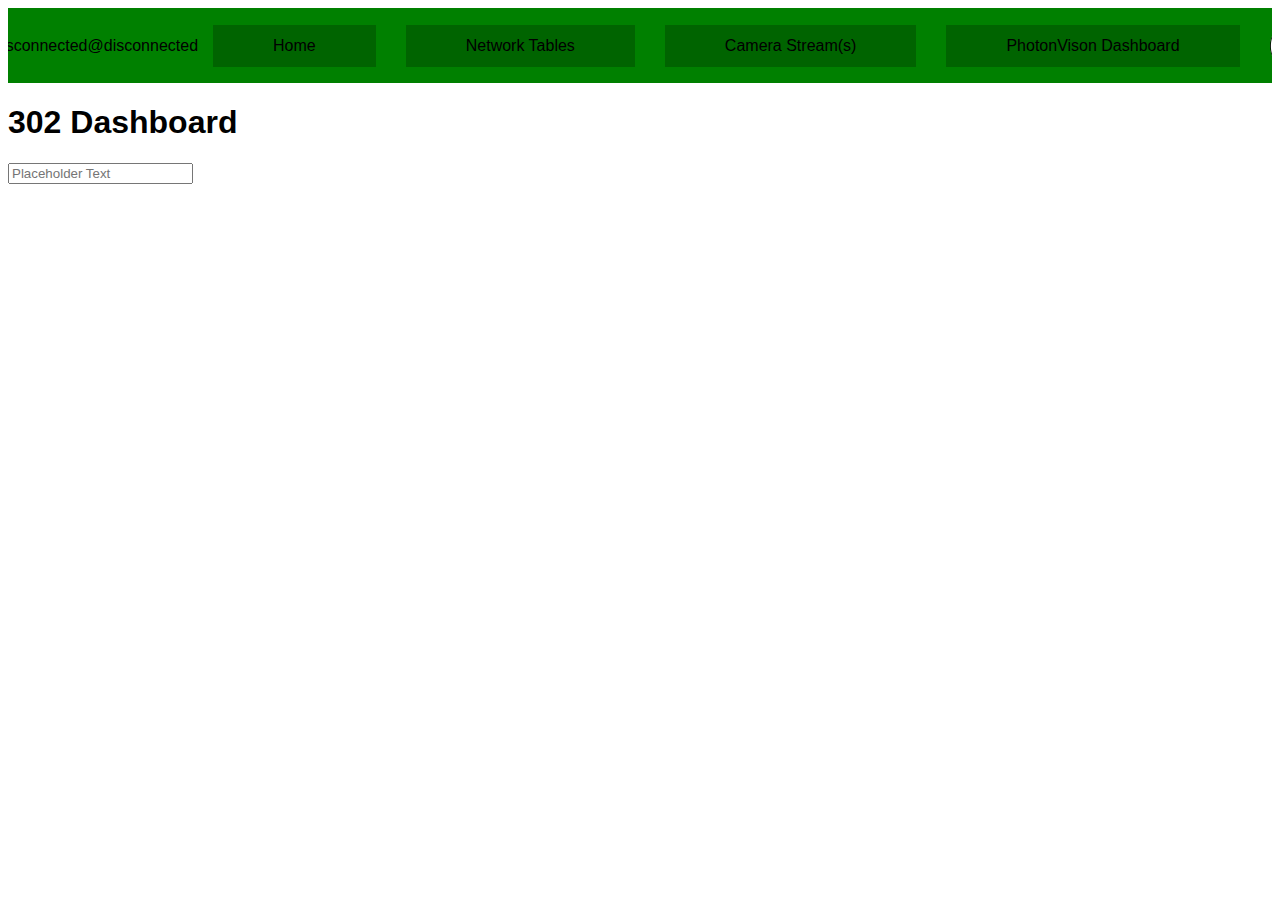
<file: index.html>
<!DOCTYPE html>
<html lang="en">
  <head>
    <meta charset="UTF-8">
    <meta name="viewport" content="width=device-width, initial-scale=1.0">
    <meta http-equiv="X-UA-Compatible" content="ie=edge">
    <title>My Website</title>
    <link rel="stylesheet" href="./style.css">
  </head>
  <body>
    <main>
      <script src="scripts/pynetworktables2js/networktables.js"></script>

      <script src="scripts/jQuery/jquery-3.6.3.min.js"></script>

      <script src="scripts/nav.js"></script>
      
      <h1>302 Dashboard</h1>  
      <input id="textbox" class="textbox" type="text" placeholder="Placeholder Text"/>
    </main>
	<script src="scripts/index.js"></script>
  </body>
</html>
</file>
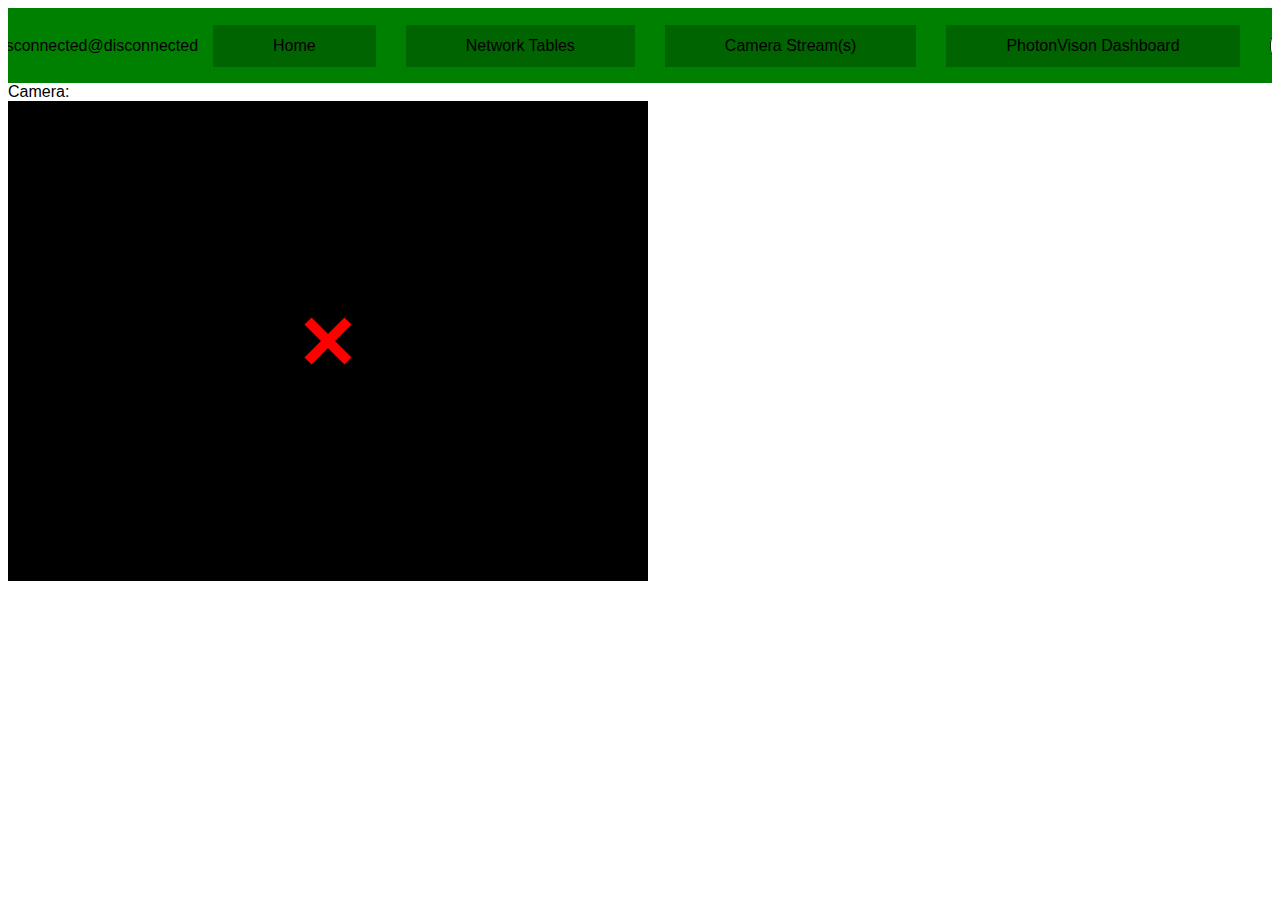
<file: camstreams.html>
<!DOCTYPE html>
<html lang="en">
  <head>
    <meta charset="UTF-8">
    <meta name="viewport" content="width=device-width, initial-scale=1.0">
    <meta http-equiv="X-UA-Compatible" content="ie=edge">
    <title>My Website</title>
    <link rel="stylesheet" href="./style.css">
  </head>
  <body>
    <script src="scripts/pynetworktables2js/networktables.js"></script>

    <script src="scripts/jQuery/jquery-3.6.3.min.js"></script>

    <script src="scripts/nav.js"></script>

    <script src="scripts/pynetworktables2js/camera.js"></script>
    <main>
        Camera:

        <div id="camera_container", style="height: 500px; width: 500px;">
            <!-- this element should be empty, an img tag will be added here -->
        </div>

        <script type="text/javascript">
            "use strict";
            
            function onRobotConnection(connected) {
                $('#robotstate').text(connected ? "Connected!" : "Disconnected");
                $('#robotAddress').text(connected ? NetworkTables.getRobotAddress() : "disconnected");
            }
            
            $(document).ready(function(){
                // sets a function that will be called when the robot connects/disconnects
                NetworkTables.addRobotConnectionListener(onRobotConnection, true);
              
                // will load a camera from the robot's IP address on port 5800
                loadCameraOnConnect({
                    container: '#camera_container', // where to put the img tag
                    proto: null,                    // optional, defaults to http://
                    host: null,                     // optional, if null will use robot's autodetected IP address
                    port: 5800,                     // webserver port
                    image_url: '/?action=stream',   // mjpg stream of camera
                    data_url: '/program.json',      // used to test if connection is up
                    wait_img: null,                 // optional img to show when not connected, can use SVG instead
                    error_img: null,                // optional img to show when error connecting, can use SVG instead
                    attrs: {                        // optional: attributes set on svg or img element
                        width: 640,                     // optional, stretches image to this width
                        height: 480,                    // optional, stretches image to this width
                    }
                    
                });
            });
            
        </script>

    </main>
  </body>
</html>
</file>
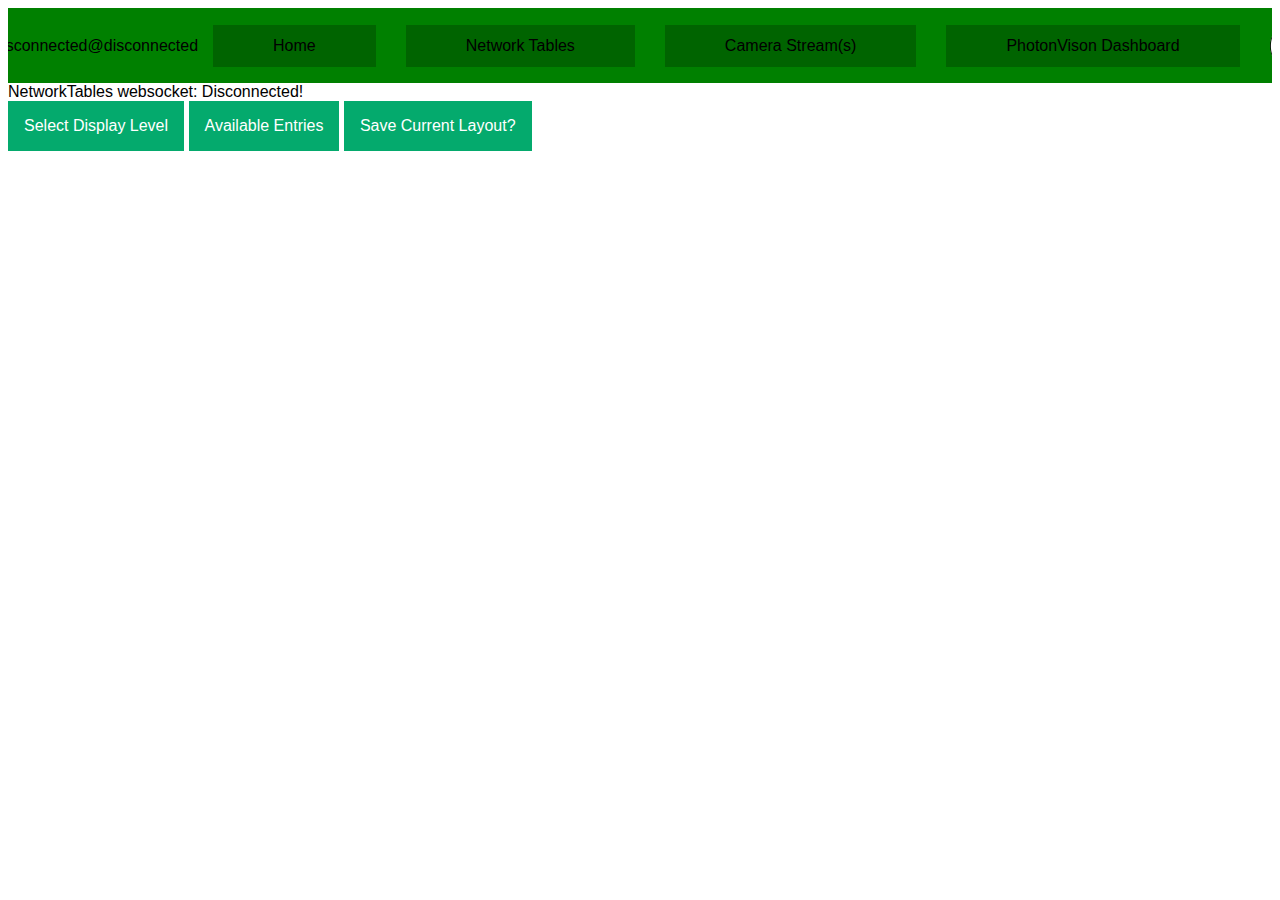
<file: nt.html>
<!DOCTYPE html>
<html lang="en">
  <head>
    <meta charset="UTF-8">
    <meta name="viewport" content="width=device-width, initial-scale=1.0">
    <meta http-equiv="X-UA-Compatible" content="ie=edge">
    <title>My Website</title>
    <link rel="stylesheet" href="./style.css">
  </head>
  <body>
    <main>
      
      <script src="scripts/pynetworktables2js/networktables.js"></script>

      <script src="scripts/jQuery/jquery-3.6.3.min.js"></script>

      <script src="scripts/nav.js"></script>

      <div>
        NetworkTables websocket: <span id="connectstate">Unknown state</span><br/>
        <!--Drop down menu to select network table "display"-->
        <div class="dropdown">
          <button class="dropbtn">Select Display Level</button>
          <div class="dropdown-content">
              <button id="compmode-btn" onclick="switchDisplayMode('comp')">Competition</button>
              <button id="debugmode-btn" onclick="switchDisplayMode('debug')">Debug (All)</button>
          </div>
        </div>
          <!--In javascript, populate with buttons for each network table key, then create a "frame" on page-->
        <div class="dropdown">
          <button onmouseover="myFunction()" onmouseleave="myFunction()"class="dropbtn">Available Entries</button>
          <div id="myDropdown" class="dropdown-content">
            <input type="text" placeholder="Search.." id="myInput" onkeyup="filterFunction()">
          </div>
        </div>
        <button class="functionalButton" id="submitLayout" onclick="saveCurrentLayout()">Save Current Layout?</button>
      </div>
      <table id="nt" border=1>
        <tbody></tbody>
        </table>
    </main>
    <script src="scripts/nt.js"></script>
    <script src="scripts/ntUtils.js"></script>
    <script src="scripts/ntpynetworktables.js"></script>
  </body>
</html>
</file>
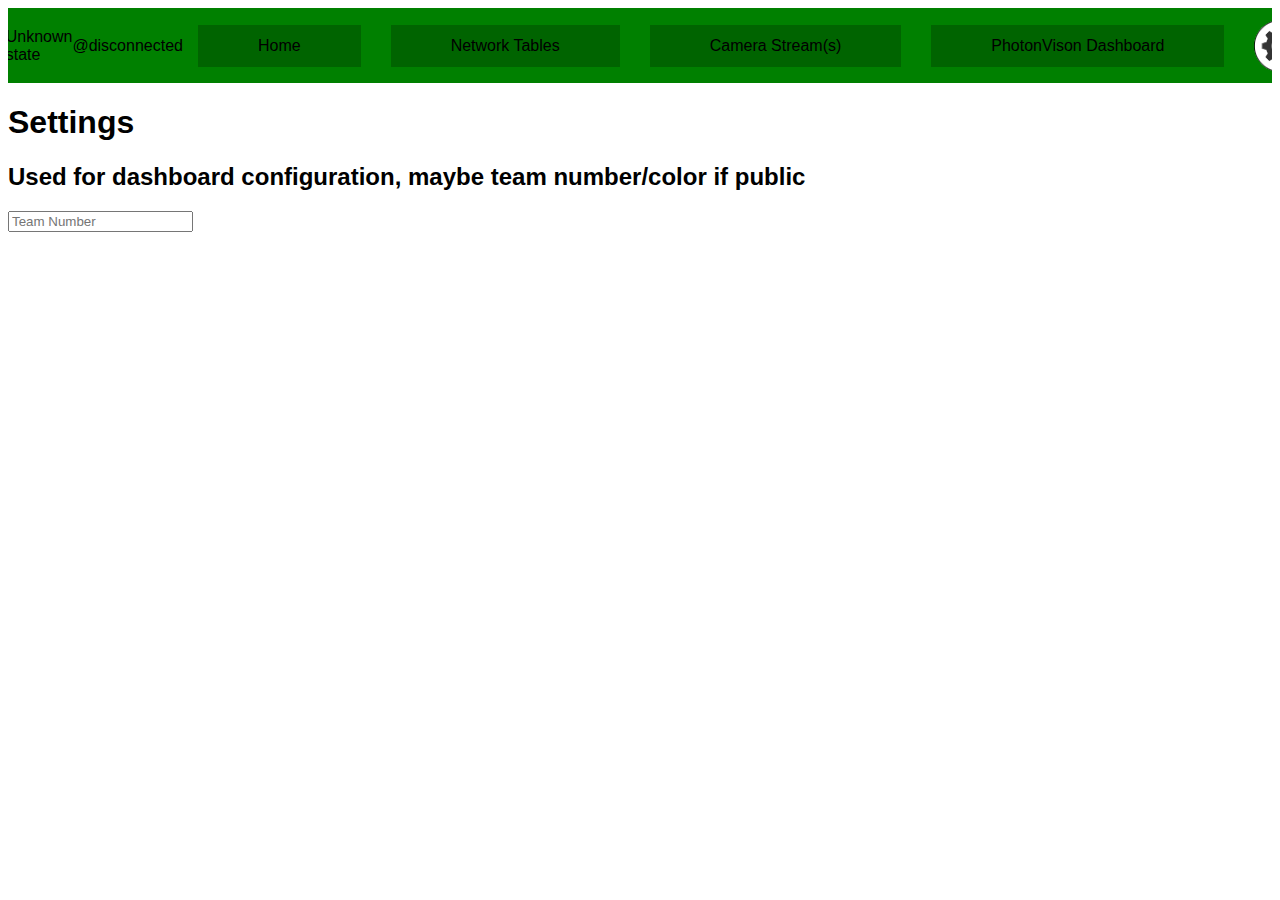
<file: settings.html>
<!DOCTYPE html>
<html lang="en">
  <head>
    <meta charset="UTF-8">
    <meta name="viewport" content="width=device-width, initial-scale=1.0">
    <meta http-equiv="X-UA-Compatible" content="ie=edge">
    <title>Settings</title>
    <link rel="stylesheet" href="./style.css">
  </head>
  <body>
    <script src="scripts/nav.js"></script>

    <script src="scripts/jQuery/jquery-3.6.3.min.js"></script>
    <main>
        <h1>Settings</h1>   
        <h2>Used for dashboard configuration, maybe team number/color if public</h2> 
        <input type="text" placeholder="Team Number" id="setTeamNum">      
    </main>
  </body>
</html>
</file>
<file: style.css>
:root {
    --font-size: 16px;
    font-family: Arial, Helvetica, sans-serif;
}

body{
    background-color: white;
}


.button {
    margin: 0px 15px;
    border: none;
    padding: 12px 60px;
    text-align: center;
    font-size: var(--font-size);
    background-color: darkgreen;
    cursor: pointer;
}

.button:hover {
    background-color:blueviolet;
}

#nav-bar {
    width:auto;
    height:75px;
    display: flex;
    align-items: center;
    justify-content: center;
    background-color:green;
    overflow: hidden;
}

#settings-button {
    background-color: white;
    background-image: url(media/Gear.png);
    background-size: 60px;
    background-position-x: -4px;
    background-position-y: -4px;
    border-radius: 50%;
    width:30px;
    height:30px;
    padding: 26px 26px;
}

#settings-button:hover {
    background-color: grey;
}

/*Default display mode for all elements will be hidden, unless specified*/
#nt {
    display: none;
}

.functionalButton {
    background-color: #04AA6D;
    color: white;
    padding: 16px;
    font-size: 16px;
    border: none;
    cursor: pointer;
}

.functionalButton:hover {
    background-color: #3e8e41;
}

/*Dropdown display mode selector*/
/* Dropdown Button */
.dropbtn {
    background-color: #04AA6D;
    color: white;
    padding: 16px;
    font-size: 16px;
    border: none;
}
  
/* The container <div> - needed to position the dropdown content */
.dropdown {
    position: relative;
    display: inline-block;
}
  
/* Dropdown Content (Hidden by Default) */
.dropdown-content {
    display: none;
    position: absolute;
    background-color: #f1f1f1;
    width: 320px;
    height: 400px;
    overflow-y: scroll;
    box-shadow: 0px 8px 16px 0px rgba(0,0,0,0.2);
    z-index: 1;
}

/* Links inside the dropdown */
.dropdown-content button {
    color: black;
    flex: 1;
    padding: 12px 16px;
    text-decoration: none;
    display: block;
}
  
/* Change color of dropdown links on hover */
.dropdown-content button:hover {background-color: #ddd;}

/* Show the dropdown menu on hover */
.dropdown:hover .dropdown-content {display: block;}

/* Change the background color of the dropdown button when the dropdown content is shown */
.dropdown:hover .dropbtn {background-color: #3e8e41;}

/* Show the dropdown menu (use JS to add this class to the .dropdown-content container when the user clicks on the dropdown button) */
.show {display:flex;}

.draggablecontent {
    position: absolute;
    min-width: 160px;
    background-color: #04AA6D;
    color: white;
    padding: 8px;
    text-align: center;
    font-size: 16px;
    border: 1px solid #d3d3d3;
    z-index: 0;
}

.draggableheader {
    min-width: 160px;
    margin-bottom: 10px;
    cursor: move;
    background-color: #026c45;
    color: white;
    padding: 10px;
    font-size: 16px;
    border: none;
    z-index: -1;
}
</file>
